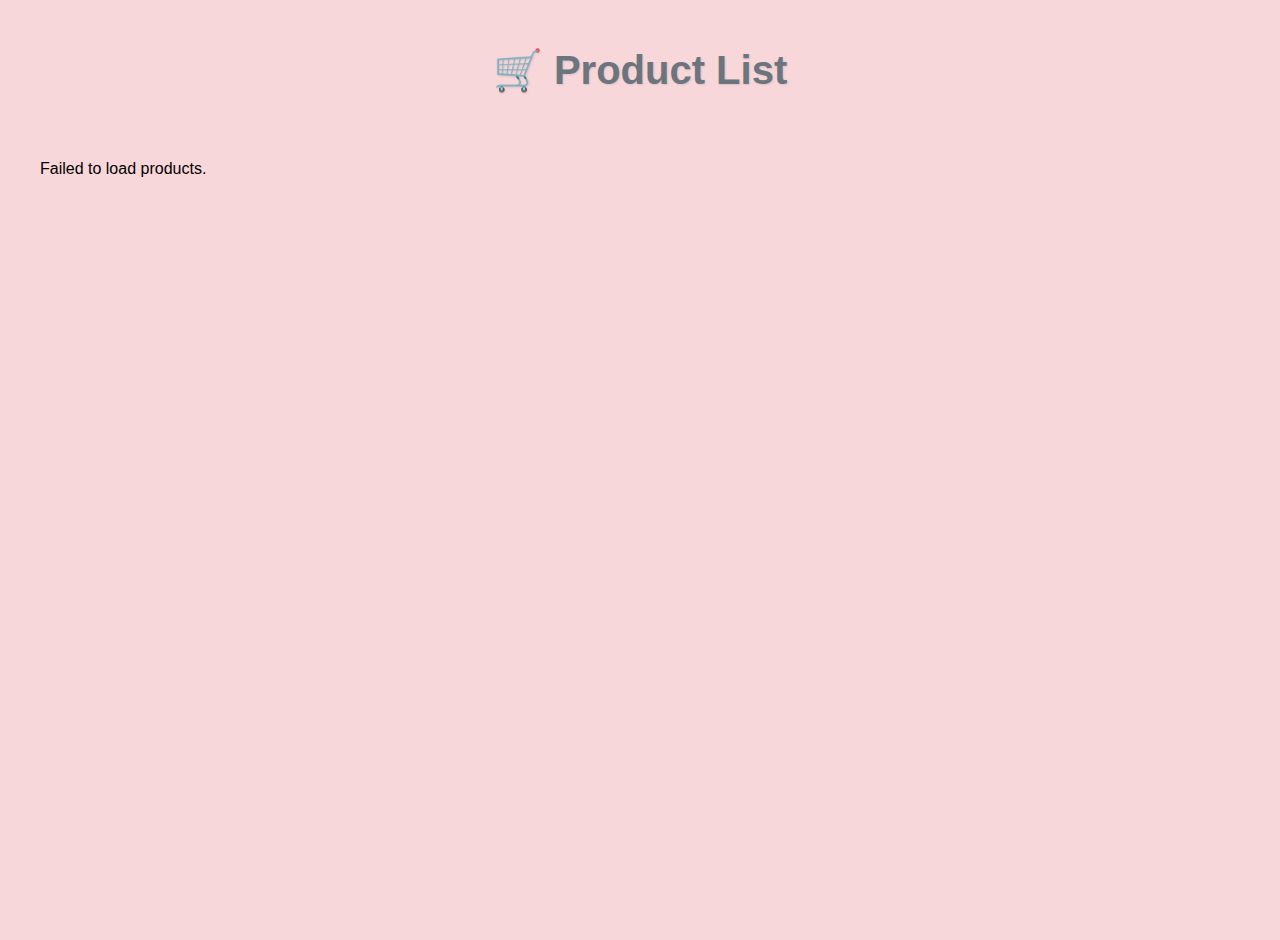
<file: index.html>
<!DOCTYPE html>
<html lang="en">
<head>
  <meta charset="UTF-8" />
  <title>Product List</title>
  <link rel="stylesheet" href="style.css" />
</head>
<body>
  <h1>🛒 Product List</h1>
  <div class="product-grid" id="product-list"></div>

  <script src="script.js"></script>
</body>
</html>
</file>
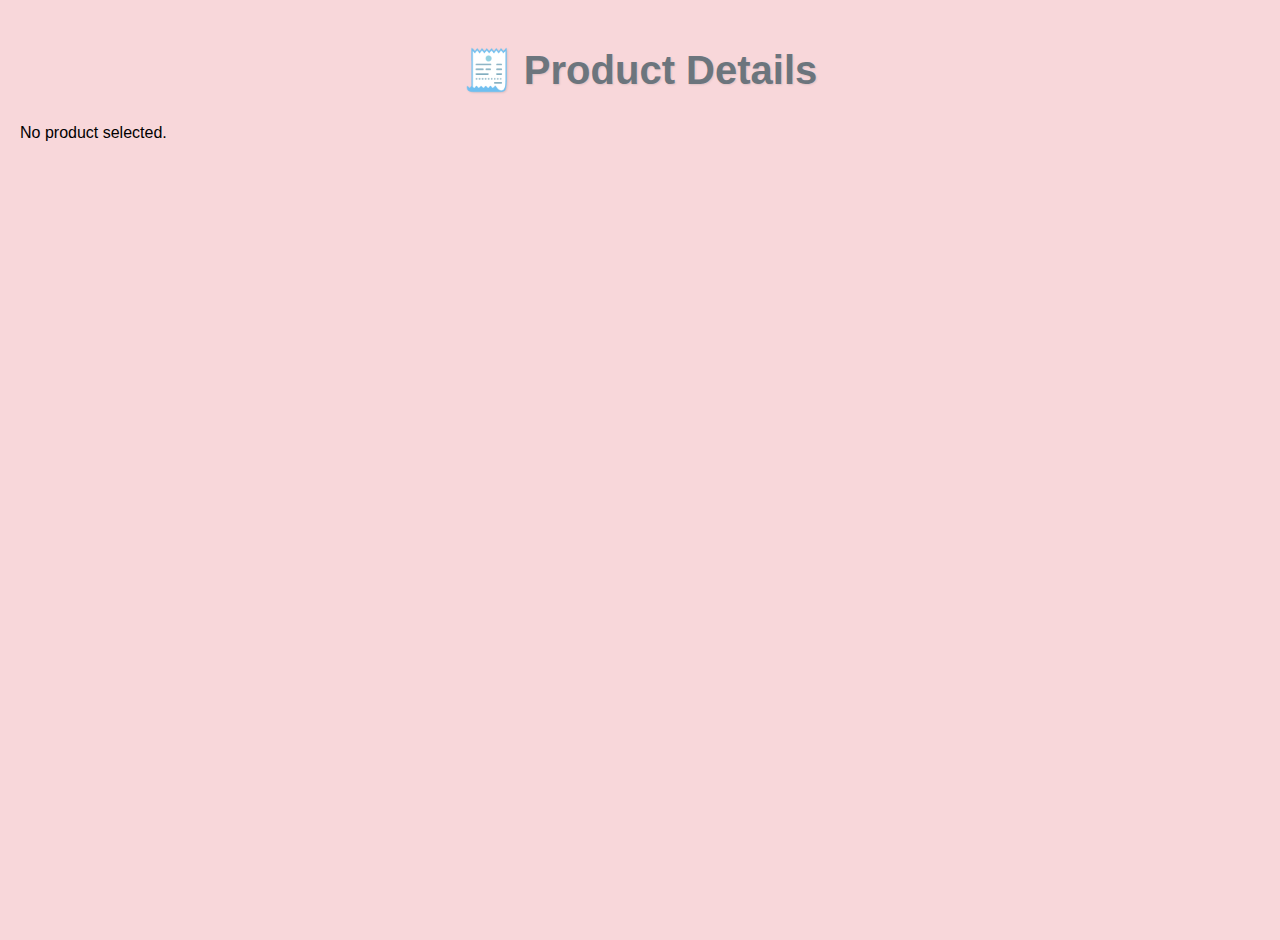
<file: product.html>
<!DOCTYPE html>
<html lang="en">
<head>
  <meta charset="UTF-8" />
  <title>Product Details</title>
  <link rel="stylesheet" href="style.css" />
</head>
<body>
  <h1>🧾 Product Details</h1>
  <div id="product-details">Loading...</div>

  <script>
    const productId = localStorage.getItem("selectedProductId");

    if (productId) {
      fetch(`https://fakestoreapi.com/products/${productId}`)
        .then(res => res.json())
        .then(product => {
          document.getElementById("product-details").innerHTML = `
            <div class="product-card">
              <h2>${product.title}</h2>
              <img src="${product.image}" width="200" />
              <p><strong>Category:</strong> ${product.category}</p>
              <p>${product.description}</p>
              <p><strong>Price:</strong> $${product.price}</p>
            </div>
          `;
        });
    } else {
      document.getElementById("product-details").innerText = "No product selected.";
    }
  </script>
</body>
</html>
</file>
<file: style.css>
body {
   font-family: 'Arial', sans-serif;
   background: #f8d7da;
   margin: 0;
   padding: 20px;
   min-height: 100vh;
}

h1 {
   text-align: center;
   color: #6c757d;
   font-size: 2.5rem;
   margin-bottom: 30px;
   text-shadow: 1px 1px 2px rgba(0,0,0,0.1);
}

.product-grid {
   display: grid;
   grid-template-columns: repeat(auto-fit, minmax(280px, 1fr));
   gap: 25px;
   padding: 20px;
   max-width: 1200px;
   margin: 0 auto;
}

.product-card {
   background: white;
   border-radius: 15px;
   padding: 20px;
   box-shadow: 0 8px 25px rgba(0,0,0,0.08);
   text-align: center;
   transition: all 0.3s ease;
   border: 1px solid rgba(248,215,218,0.5);
}

.product-card:hover {
   transform: translateY(-10px);
   box-shadow: 0 15px 35px rgba(248,215,218,0.4);
}

.product-card img {
   width: 100%;
   height: 200px;
   object-fit: contain;
   margin-bottom: 15px;
   border-radius: 10px;
   background: #f8f9fa;
   padding: 10px;
}

.product-card h3 {
   color: #495057;
   font-size: 1.1rem;
   margin: 15px 0;
   height: 50px;
   display: flex;
   align-items: center;
   justify-content: center;
}

.product-card p {
   color: #d63384;
   font-size: 1.3rem;
   font-weight: bold;
   margin: 15px 0;
}

.view-btn {
   background: #ddb3d3;
   color: #495057;
   border: none;
   padding: 12px 20px;
   border-radius: 25px;
   cursor: pointer;
   font-size: 1rem;
   font-weight: bold;
   transition: all 0.3s ease;
   width: 100%;
   max-width: 150px;
}

.view-btn:hover {
   background: #c8a2c8;
   transform: translateY(-2px);
   box-shadow: 0 5px 15px rgba(221,179,211,0.4);
}

.view-btn:active {
   transform: translateY(0);
}

/* Responsive design for mobile */
@media (max-width: 768px) {
   .product-grid {
       grid-template-columns: repeat(auto-fit, minmax(250px, 1fr));
       gap: 20px;
       padding: 15px;
   }
   
   h1 {
       font-size: 2rem;
   }
   
   .product-card {
       padding: 15px;
   }
}

@media (max-width: 480px) {
   .product-grid {
       grid-template-columns: 1fr;
   }
   
   body {
       padding: 10px;
   }
}
</file>
